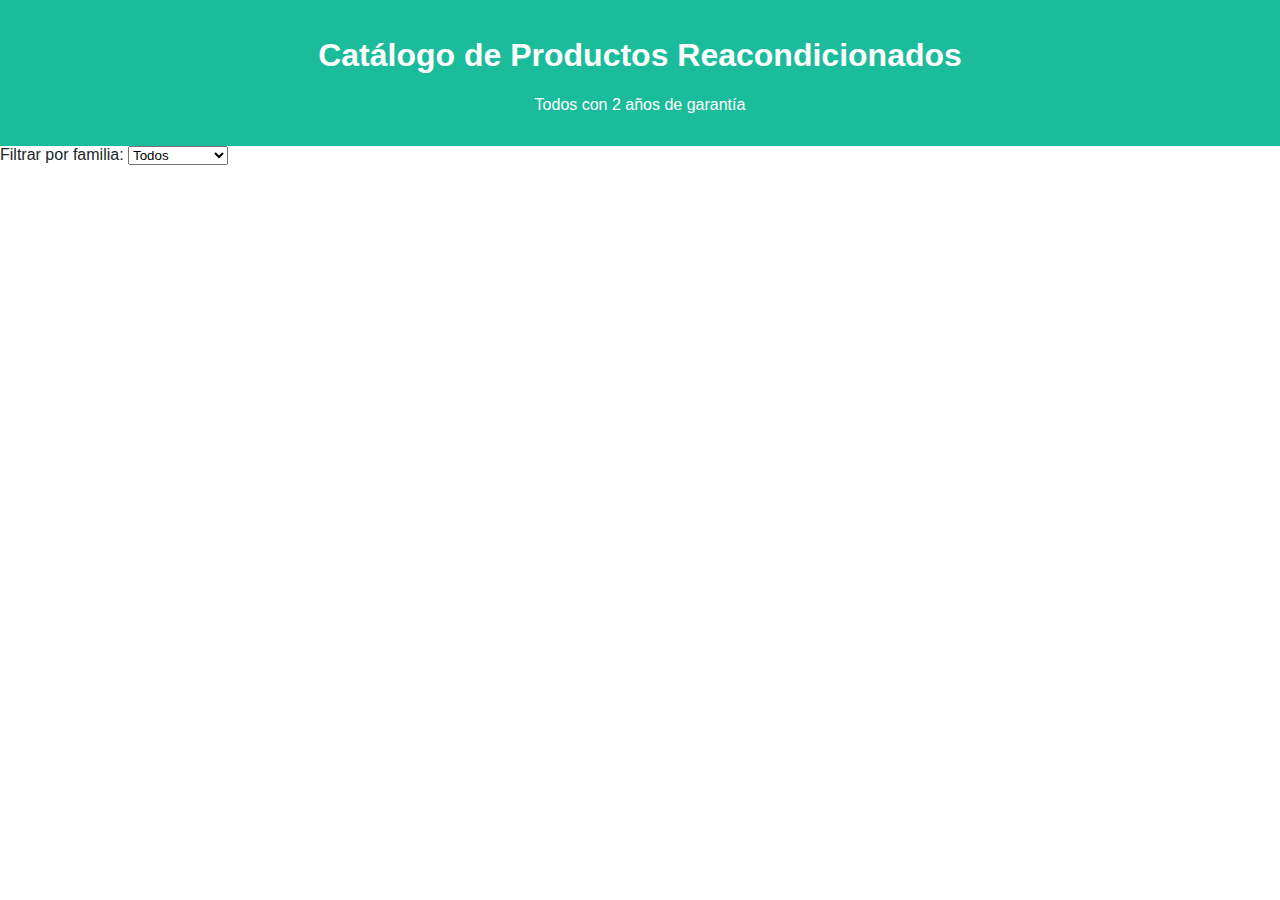
<file: catalogo.html>
<!DOCTYPE html>
<html lang="es">
<head>
  <meta charset="utf-8">
  <meta name="viewport" content="width=device-width,initial-scale=1">
  <title>Catálogo de Productos | Soluciones Low Cost</title>
  <link href="css/estilos.css" rel="stylesheet">
</head>
<body>
  <header>
    <h1>Catálogo de Productos Reacondicionados</h1>
    <p>Todos con 2 años de garantía</p>
  </header>
  <main>
    <section class="filtros">
      <label for="familia">Filtrar por familia:</label>
      <select id="familia">
        <option value="todos">Todos</option>
        <option value="portatiles">Portátiles</option>
        <option value="ordenadores">Ordenadores</option>
        <option value="monitores">Monitores</option>
        <option value="impresoras">Impresoras</option>
        <option value="tablets">Tablets</option>
        <option value="moviles">Móviles</option>
      </select>
    </section>
    <div class="catalogo" id="productos">
      <!-- Productos se llenarán desde JS o HTML estático -->
    </div>
  </main>
</body>
</html>
</file>
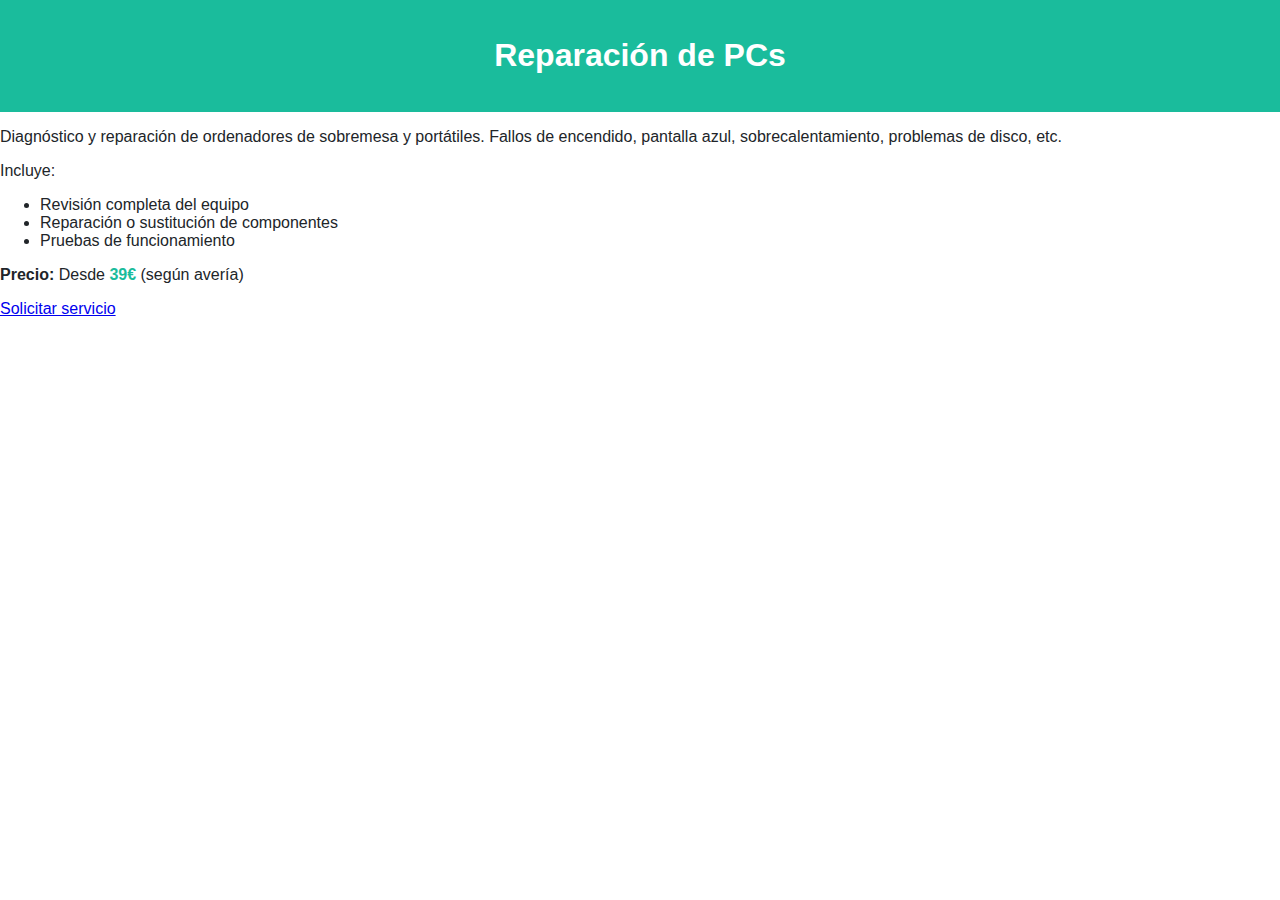
<file: servicios/reparacion-pc.html>
<!DOCTYPE html>
<html lang="es">
<head>
  <meta charset="utf-8">
  <meta name="viewport" content="width=device-width,initial-scale=1">
  <title>Reparación de PCs | Soluciones Low Cost</title>
  <link href="../css/estilos.css" rel="stylesheet">
</head>
<body>
  <header>
    <h1>Reparación de PCs</h1>
  </header>
  <main>
    <p>Diagnóstico y reparación de ordenadores de sobremesa y portátiles. Fallos de encendido, pantalla azul, sobrecalentamiento, problemas de disco, etc.</p>
    <p>Incluye:</p>
    <ul>
      <li>Revisión completa del equipo</li>
      <li>Reparación o sustitución de componentes</li>
      <li>Pruebas de funcionamiento</li>
    </ul>
    <p><strong>Precio: </strong>Desde <span class="precio">39€</span> (según avería)</p>
    <p><a href="../index.html#contacto">Solicitar servicio</a></p>
  </main>
</body>
</html>
</file>
<file: css/estilos.css>
body {
  font-family: 'Inter', sans-serif;
  margin: 0;
  padding: 0;
  background: #fff;
  color: #212529;
}
header, footer {
  background: #1abc9c;
  color: white;
  padding: 1rem;
  text-align: center;
}
nav {
  background: #e0f7f5;
  padding: 1rem;
  text-align: center;
}
nav a {
  margin: 0 1rem;
  text-decoration: none;
  color: #212529;
}
.servicios, .catalogo {
  display: grid;
  grid-template-columns: repeat(auto-fit, minmax(240px, 1fr));
  gap: 1rem;
  padding: 1rem;
}
.servicio, .producto {
  background: white;
  padding: 1rem;
  border: 1px solid #ccc;
  border-radius: 8px;
  text-align: center;
}
.precio {
  color: #1abc9c;
  font-weight: bold;
}
form {
  max-width: 600px;
  margin: auto;
  padding: 1rem;
}
</file>
